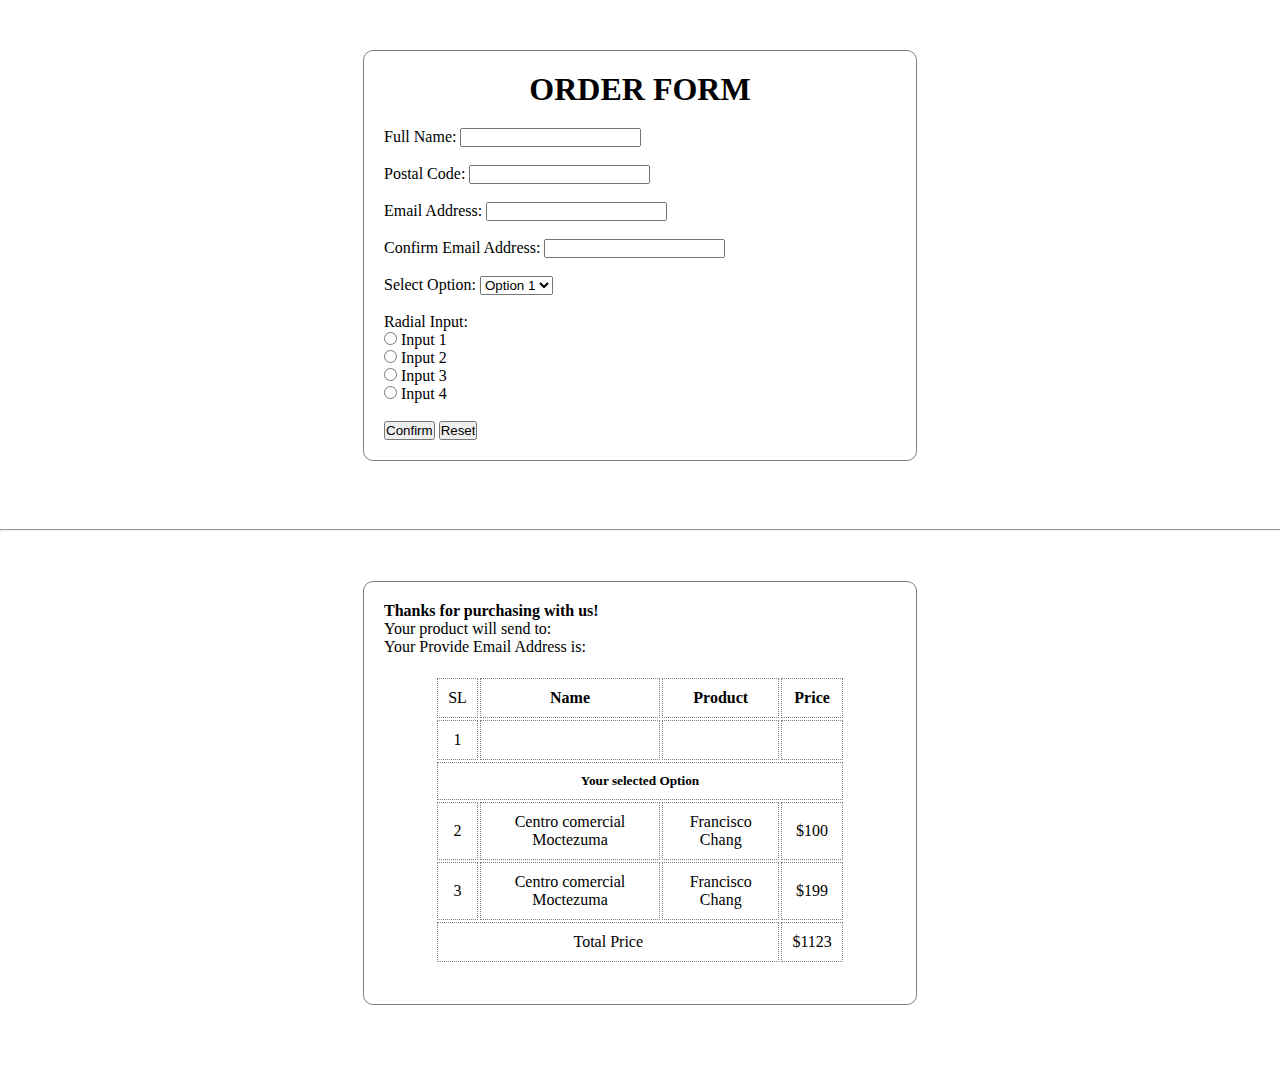
<file: index.html>
<!DOCTYPE html>
<html lang="en">

<head>
    <meta charset="UTF-8">
    <meta http-equiv="X-UA-Compatible" content="IE=edge">
    <meta name="viewport" content="width=device-width, initial-scale=1.0">
    <title>Test Page</title>
    <link rel="stylesheet" href="style.css">

</head>

<body>
    <div class="input__section">
        <div class="input__form">
            <h1>Order Form</h1>
            <form name="myForm" onsubmit="return validateForm()">
                <label>Full Name:</label>
                <input type="text" name="fullName" required><br><br>
                <label>Postal Code:</label>
                <input type="text" name="postalCode" required><br><br>
                <label>Email Address:</label>
                <input type="email" name="email" required><br><br>
                <label>Confirm Email Address:</label>
                <input type="email" name="confirmEmail" required><br><br>
                <label>Select Option:</label>
                <select name="options" required>
                    <option value="option1">Option 1</option>
                    <option value="option2">Option 2</option>
                    <option value="option3">Option 3</option>
                    <option value="option4">Option 4</option>
                </select><br><br>
                <label>Radial Input:</label><br>
                <input type="radio" name="radialInput" value="input1"> Input 1<br>
                <input type="radio" name="radialInput" value="input2"> Input 2<br>
                <input type="radio" name="radialInput" value="input3"> Input 3<br>
                <input type="radio" name="radialInput" value="input4"> Input 4<br><br>
                <input type="submit" value="Confirm">
                <input type="reset" value="Reset">
            </form>
        </div>
    </div>

    <br>
    <hr>


    <div class="inner__from">
        <!-- <div class="preview__inner__from">
            <h4>Thanks for purchasing with us!</h4>
            <p>Your product will send to: <span id="zipcode">Zo3xDO</span></p>
            <p>Your Provide Email Address is: <span id="inputEmail">example@gmail.com</span></p>

        </div>
        <table>
            <tr>
                <td>SL</td>
                <th>Name</th>
                <th>Product</th>
                <th>Price</th>
            </tr>
            <tr>
                <td>1</td>
                <td>Alfreds Futterkiste</td>
                <td>Maria Anders</td>
                <td>$744.99</td>
            </tr>
            <tr>
                <td colspan="4">
                    <h5>Your selected Option</h5>
                </td>
            </tr>


            <tr>
                <td>2</td>
                <td>Centro comercial Moctezuma</td>
                <td>Francisco Chang</td>
                <td>$100</td>
            </tr>
            <tr>
                <td>3</td>
                <td>Centro comercial Moctezuma</td>
                <td>Francisco Chang</td>
                <td>$199</td>
            </tr>
            <tr>
                <td colspan="3">Total Price</td>
                <td>$1123</td>
            </tr>
        </table> -->

        <div id="previewDiv">
            <h4>Thanks for purchasing with us!</h4>
            <p>Your product will send to: <span id="zipcode"></span></p>
            <p>Your Provide Email Address is: <span id="inputEmail"></span></p>
            <table>
                <tr>
                    <td>SL</td>
                    <th>Name</th>
                    <th>Product</th>
                    <th>Price</th>
                </tr>
                <tr>
                    <td>1</td>
                    <td><span id="selectedOption"></span></td>
                    <td><span id="selectedOption"></span></td>
                    <td><span id="selectedOption"></span></td>
                </tr>
                <tr>
                    <td colspan="4">
                        <h5>Your selected Option</h5>
                    </td>
                </tr>


                <tr>
                    <td>2</td>
                    <td>Centro comercial Moctezuma</td>
                    <td>Francisco Chang</td>
                    <td>$100</td>
                </tr>
                <tr>
                    <td>3</td>
                    <td>Centro comercial Moctezuma</td>
                    <td>Francisco Chang</td>
                    <td>$199</td>
                </tr>
                <tr>
                    <td colspan="3">Total Price</td>
                    <td>$1123</td>
                </tr>
            </table>


        </div>


    </div>


    <script>
        function validateForm() {
            var x = document.forms["myForm"]["email"].value;
            var y = document.forms["myForm"]["confirmEmail"].value;
            if (x != y) {
                alert("Email addresses do not match");
                return false;
            }
            document.getElementById('zipcode').innerHTML = document.forms["myForm"]["postalCode"].value;
            document.getElementById('inputEmail').innerHTML = document.forms["myForm"]["email"].value;
            document.getElementById('selectedOption').innerHTML = document.forms["myForm"]["options"];


            // document.getElementById('fullName').innerHTML = "Full Name: " + document.forms["myForm"]["fullName"].value;

            // getElementById("fullName").innerHTML.p = "Full Name: " + document.forms["myForm"]["fullName"].value;

            // document.getElementById("previewDiv").innerHTML = "Full Name: " + document.forms["myForm"]["fullName"].value + "<br>" +
            //     "Postal Code: " + document.forms["myForm"]["postalCode"].value + "<br>" +
            //     "Email Address: " + document.forms["myForm"]["email"].value + "<br>" +
            //     "Selected Option: " + document.forms["myForm"]["options"].value + "<br>" +
            //     "Selected Radial Input: " + document.querySelector('input[name="radialInput"]:checked').value;
            return false;
        }
    </script>
</body>

</html>
</file>
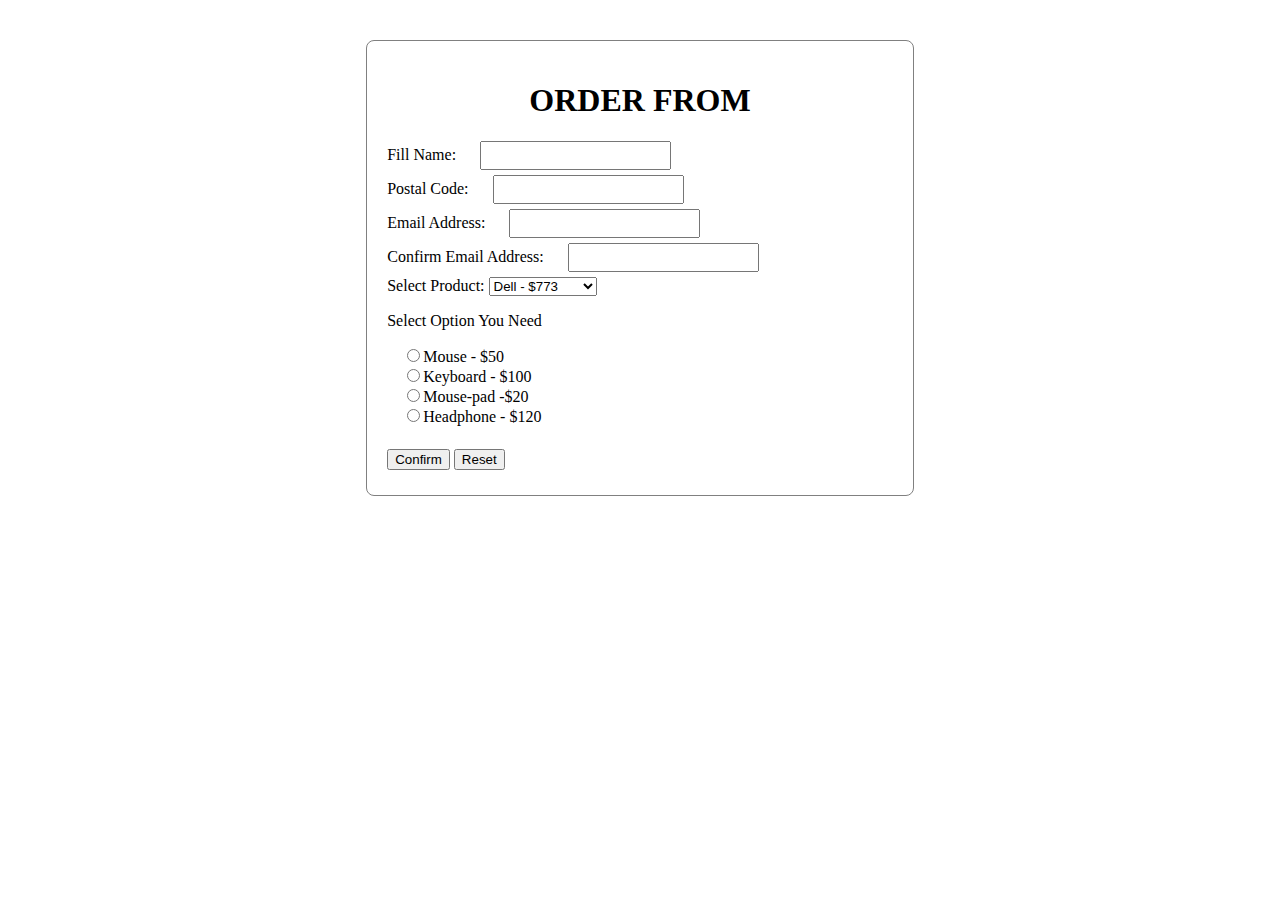
<file: final.html>
<!DOCTYPE html>
<html lang="en">

<head>
  <meta charset="UTF-8">
  <meta http-equiv="X-UA-Compatible" content="IE=edge">
  <meta name="viewport" content="width=device-width, initial-scale=1.0">
  <title>Document</title>
  <style>
    h1 {
      text-align: center;
      text-transform: uppercase;
    }

    .input__from,
    #show__input {
      width: 40%;
      margin: 40px auto;
      border: 1px solid gray;
      padding: 20px;
      border-radius: 8px;
    }

    input {
      padding: 5px;
      margin-left: 20px;
    }

    form>div {
      margin-bottom: 5px;
    }

    table {
      width: 80%;
      margin: 20px auto;

    }

    tr,
    th,
    td {
      border: 1px dotted gray;
      padding: 10px;
      text-align: center;
    }

    .input__data {
      text-align: center;
    }
  </style>
</head>


<body>
  <div class="input__from">
    <form>
      <h1>Order From</h1>
      <div>
        <label for="name">Fill Name:</label>
        <input type="text" id="name" name="name">
      </div>
      <div>
        <label for="postalCode">Postal Code:</label>
        <input type="text" id="postalCode" name="postalCode">
      </div>
      <div>
        <label for="email">Email Address:</label>
        <input type="email" id="email" name="email">
      </div>
      <div>
        <label for="confirmEmail">Confirm Email Address:</label>
        <input type="email" id="confirmEmail" name="confirmEmail">
      </div>
      <div>
        <label for="product">Select Product:</label>
        <select id="product" name="product">
          <option value="773">Dell - $773</option>
          <option value="455">HP - $455</option>
          <option value="755">Lenovo - $755</option>
          <option value="1755">Mac - $1755</option>
        </select>
      </div>
      <div>
        <p>Select Option You Need</p>
        <label><input type="radio" name="accessory" value="50">Mouse - $50</label> <br>
        <label><input type="radio" name="accessory" value="100">Keyboard - $100</label> <br>
        <label><input type="radio" name="accessory" value="20">Mouse-pad -$20</label> <br>
        <label><input type="radio" name="accessory" value="120">Headphone - $120</label>
      </div>
      <br>
      <div>
        <button type="button" onclick="showData()">Confirm</button>
        <button type="reset">Reset</button>
      </div>
    </form>

  </div>

  <div id="show__input" style="display: none;">
    <div class="input__data">
      <h4>Thanks for purchasing with us!</h4>
      <p>Your product will send to: <span id="showPostalCode"></span></p>
      <p>Email Address: <span id="showEmail"></span></p>

    </div>

    <table>
      <thead>
        <tr>
          <th>SL</th>
          <th>Name</th>
          <th>Product</th>
          <th>Price</th>
        </tr>
      </thead>
      <tbody>
        <tr>
          <td>1</td>
          <td><span id="showName"></span></td>
          <td><span id="showProduct"></span></td>
          <td><span id="showProductPrice"></span></td>
        </tr>
        <tr>
          <td colspan="4">
            <h5>Your selected option</h5>
          </td>
        </tr>
        <tr>
          <td>2</td>
          <td colspan="3"><span id="showAccessory"></span></td>
        </tr>
        <tr>
          <td colspan="3">Total Price</td>
          <td><span id="showTotalPrice"></span></td>
        </tr>
      </tbody>
    </table>
  </div>

  <script>
    function showData() {
      // Get the values from the form inputs
      let name = document.querySelector("#name").value;
      let postalCode = document.querySelector("#postalCode").value;
      let email = document.querySelector("#email").value;
      let product = document.querySelector("#product").value;
      let productPrice = document.querySelector("#product option:checked").text;
      let accessory = document.querySelector("input[name=accessory]:checked").value;
      let accessoryPrice = document.querySelector("input[name=accessory]:checked").nextSibling.textContent;

      // Show the data in the table
      document.querySelector("#show__input").style.display = "block";
      document.querySelector("#showPostalCode").innerHTML = postalCode;
      document.querySelector("#showEmail").innerHTML = email;
      document.querySelector("#showName").innerHTML = name;
      document.querySelector("#showProduct").innerHTML = productPrice;
      document.querySelector("#showProductPrice").innerHTML = "$" + product;
      document.querySelector("#showAccessory").innerHTML = accessoryPrice;
      document.querySelector("#showTotalPrice").innerHTML = "$" + (parseInt(product) + parseInt(accessory));
    }
  </script>
</body>

</html>
</file>
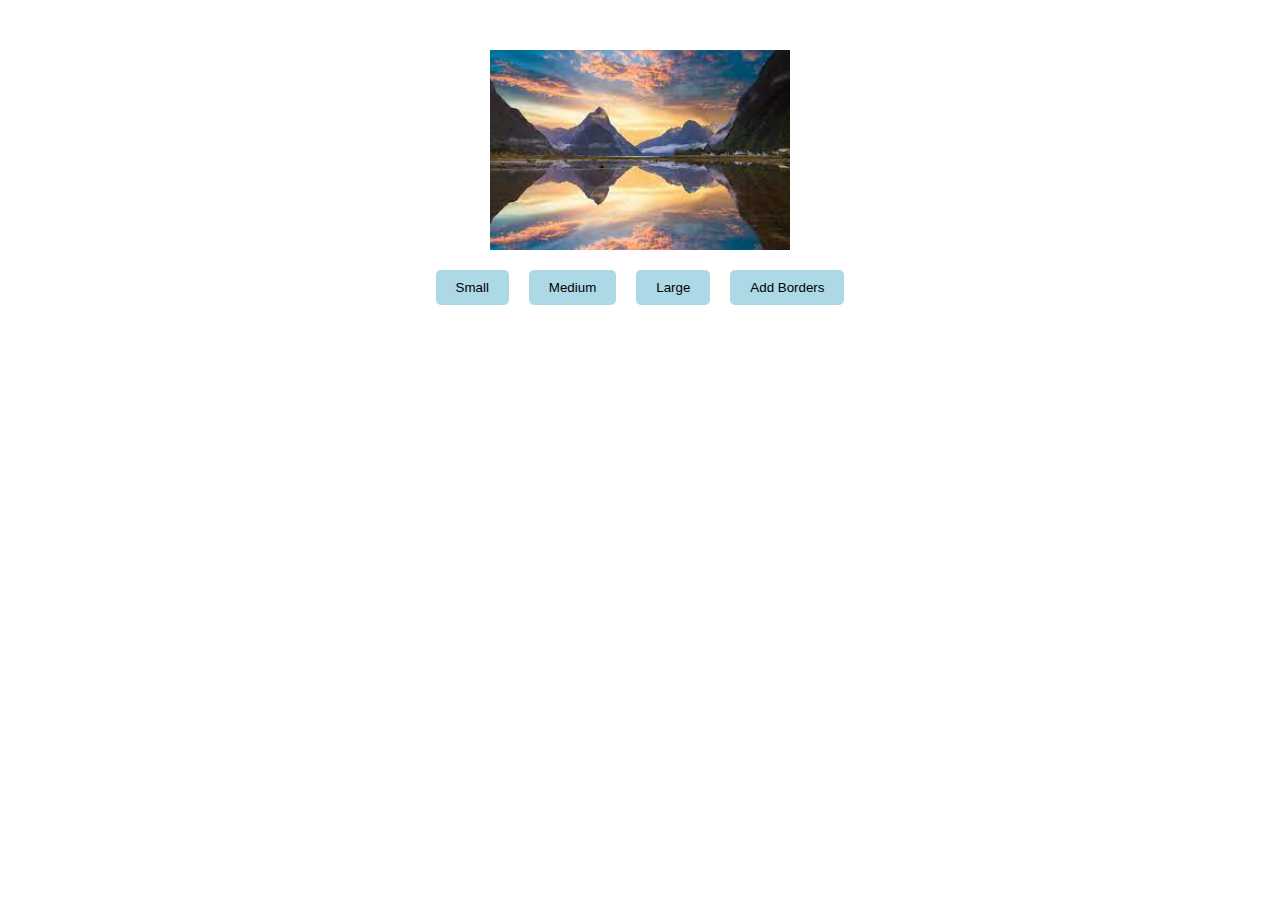
<file: manipulationImages-1.html>
<!DOCTYPE html>
<html lang="en">

<head>
  <meta charset="UTF-8">
  <meta http-equiv="X-UA-Compatible" content="IE=edge">
  <meta name="viewport" content="width=device-width, initial-scale=1.0">
  <title>Image Resizer and Border Toggler</title>
  <style>
    .image-container {
      display: flex;
      flex-direction: column;
      align-items: center;
      margin-top: 50px;
    }

    img {
      width: 300px;
      height: 200px;
      border: none;
      margin-bottom: 20px;
    }

    .size-buttons {
      display: flex;
      justify-content: center;
    }

    button {
      margin: 0 10px;
      padding: 10px 20px;
      background-color: lightblue;
      border: none;
      border-radius: 5px;
      cursor: pointer;
    }

    button:hover {
      background-color: blue;
      color: white;
    }
  </style>
</head>

<body>
  <div class="image-container">
    <img id="image" src="img/image1.jpg" alt="Sample Image">
    <div class="size-buttons">
      <button id="small-button">Small</button>
      <button id="medium-button">Medium</button>
      <button id="large-button">Large</button>
      <button id="border-button">Add Borders</button>
    </div>

  </div>

  <script>
    const image = document.getElementById("image");
    const smallButton = document.getElementById("small-button");
    const mediumButton = document.getElementById("medium-button");
    const largeButton = document.getElementById("large-button");
    const borderButton = document.getElementById("border-button");

    smallButton.addEventListener("click", function () {
      image.style.width = "150px";
      image.style.height = "100px";
    });

    mediumButton.addEventListener("click", function () {
      image.style.width = "300px";
      image.style.height = "200px";
    });

    largeButton.addEventListener("click", function () {
      image.style.width = "450px";
      image.style.height = "300px";
    });

    borderButton.addEventListener("click", function () {
      if (image.style.border === "") {
        image.style.border = "10px solid black";
        borderButton.innerHTML = "Remove Borders";
      } else {
        image.style.border = "";
        borderButton.innerHTML = "Add Borders";
      }
    });
  </script>

</body>

</html>
</file>
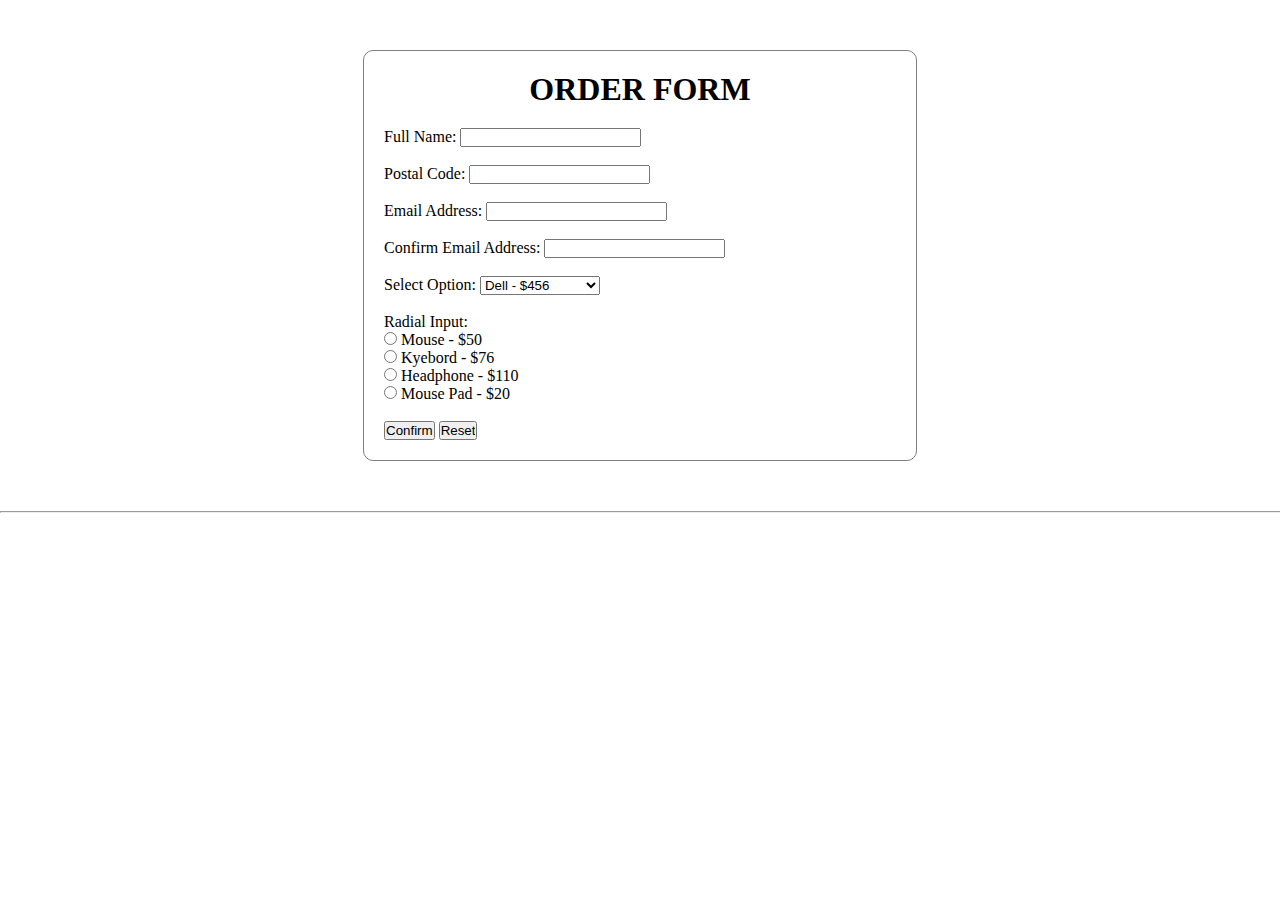
<file: myself.html>
<!DOCTYPE html>
<html lang="en">

<head>
    <meta charset="UTF-8">
    <meta http-equiv="X-UA-Compatible" content="IE=edge">
    <meta name="viewport" content="width=device-width, initial-scale=1.0">
    <title>Document</title>
    <style>
        * {
            margin: 0;
            padding: 0;
        }


        h1 {
            text-align: center;
            text-transform: uppercase;
            margin-bottom: 20px;
        }


        .input__section {
            margin-top: 50px;
        }

        .input__form {
            border: 1px solid gray;
            width: 40%;
            margin: 0 auto;
            padding: 20px;
            border-radius: 10px;
        }

        hr {
            width: 100%;
            margin: 50px auto;
            background-color: #fff;

        }

        #myDiv {
            display: none;
        }

        .inner__from {
            border: 1px solid gray;
            width: 40%;
            margin: 20px auto 81px auto;
            padding: 20px;
            border-radius: 10px;
        }

        .preview__inner__from h3 {
            text-align: center;
            line-height: 50px;

        }

        .preview__inner__from p {
            text-align: center;
            line-height: 22px;
        }

        table {
            width: 80%;
            margin: 20px auto;

        }

        tr,
        th,
        td {
            border: 1px dotted gray;
            padding: 10px;
            text-align: center;
        }
    </style>

</head>

<body>
    <div class="input__section">
        <div class="input__form">
            <h1>Order Form</h1>
            <form name="myForm" onsubmit="return validateForm()">
                <label>Full Name:</label>
                <input type="text" name="fullName" id="fullName" required><br><br>
                <label>Postal Code:</label>
                <input type="text" name="postalCode" id="postalcode" required><br><br>
                <label>Email Address:</label>
                <input type="email" name="email" id="email" required><br><br>
                <label>Confirm Email Address:</label>
                <input type="email" name="confirmEmail" required><br><br>
                <label>Select Option:</label>
                <select name="options" required>
                    <option value="456" name="Dell Laptop" id="dell">Dell - $456</option>
                    <option value="654" name="HP Laptop">HP - $654</option>
                    <option value="345" name="Lenovo Laptop">Lenovo - $345</option>
                    <option value="1123" name="Mac Pro Laptop">Mac Pro - $1123</option>
                </select><br><br>
                <label>Radial Input:</label><br>
                <input type="radio" name="mouse" value="50"> Mouse - $50<br>
                <input type="radio" name="kyebord" value="76"> Kyebord - $76<br>
                <input type="radio" name="headphone" value="110"> Headphone - $110<br>
                <input type="radio" name="mousePad" value="20"> Mouse Pad - $20<br><br>
                <input type="submit" value="Confirm">
                <input type="reset" value="Reset">
            </form>
        </div>
    </div>

    <hr>

    <div class="inner__from" id="myDiv">
        <div class="preview__inner__from">
            <h3>Thanks for purchasing with us!</h3>
            <p>Your product will send to: <span id="zipcode"></span></p>
            <p>Your Provided Email Address: <span id="userEmail"></span></p>

        </div>
        <table id="orderTable">
            <tr>
                <td>SL</td>
                <th>Name</th>
                <th>Product</th>
                <th>Price</th>
            </tr>
            <tr>
                <td>1</td>
                <td><span id="userName"></span></td>
                <td><span id="productName"></span></td>
                <td>$<span id="price"></span></td>
            </tr>
        </table>

    </div>

    <script>
        function validateForm() {

            document.getElementById("myDiv").style.display = "block";


            var x = document.forms["myForm"]["email"].value;
            var y = document.forms["myForm"]["confirmEmail"].value;
            if (x != y) {
                alert("Email addresses do not match");
                return false;
            }


            document.getElementById('zipcode').innerHTML = document.forms["myForm"]["postalCode"].value;
            document.getElementById('userEmail').innerHTML = document.forms["myForm"]["email"].value;
            document.getElementById('userName').innerHTML = document.forms["myForm"]["fullName"].value;

            const select = document.querySelector("select[name='options']");
            const selectedOption = select.options[select.selectedIndex];
            const product = selectedOption.getAttribute("name");


            document.getElementById('productName').innerHTML = product;
            document.getElementById('price').innerHTML = document.forms["myForm"]["options"].value;


            return false;


        }



    </script>




</body>

</html>
</file>
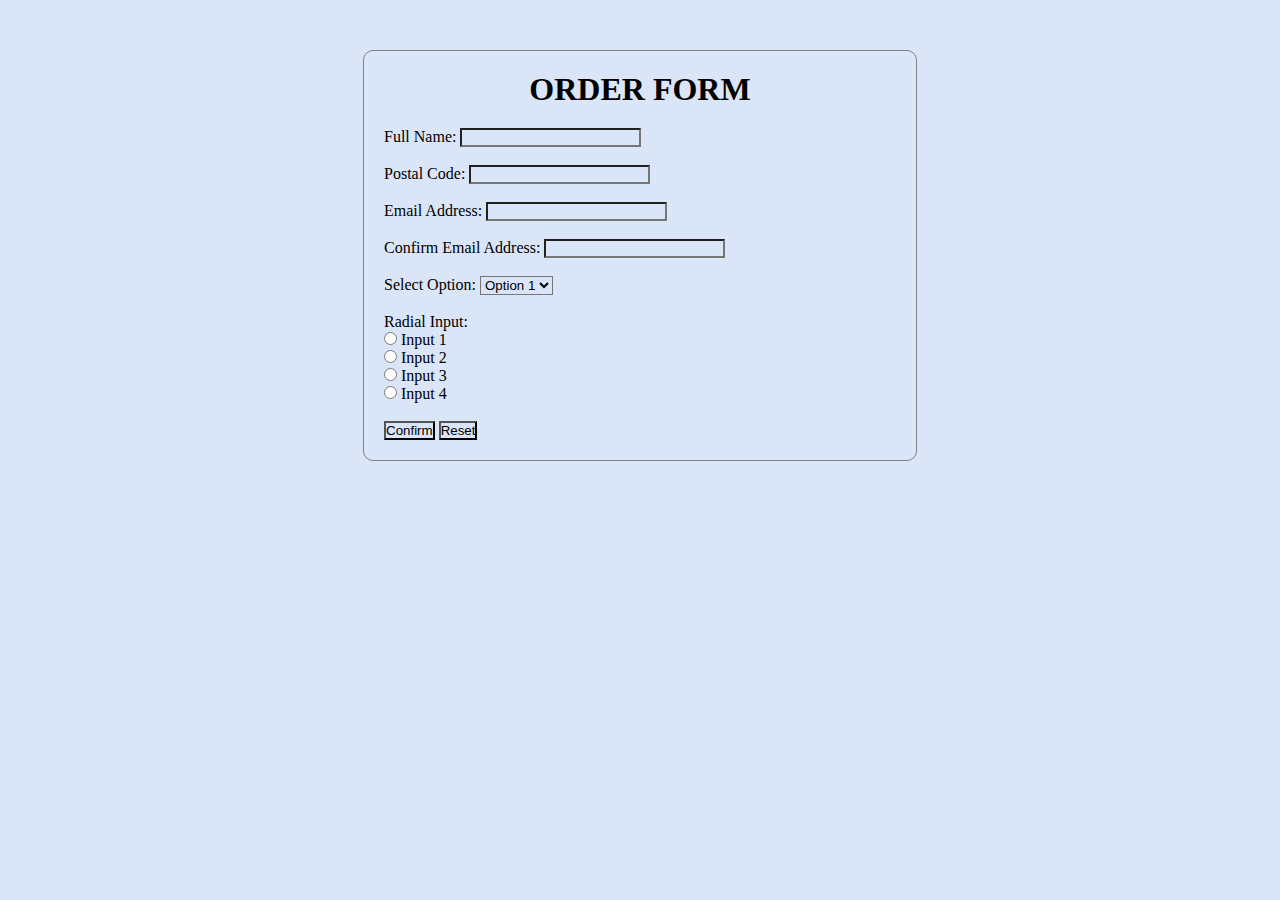
<file: order-from.html>
<!DOCTYPE html>
<html lang="en">

<head>
    <meta charset="UTF-8">
    <meta http-equiv="X-UA-Compatible" content="IE=edge">
    <meta name="viewport" content="width=device-width, initial-scale=1.0">
    <title>Document</title>
    <style>
        * {
            margin: 0;
            padding: 0;
            background-color: rgb(218, 229, 248);
        }


        h1 {
            text-align: center;
            text-transform: uppercase;
            margin-bottom: 20px;
        }


        .input__section {
            margin-top: 50px;
        }



        .input__form {
            border: 1px solid gray;
            width: 40%;
            margin: 0 auto;
            padding: 20px;
            border-radius: 10px;
        }
    </style>
</head>

<body>
    <div class="input__section">
        <div class="input__form">
            <h1>Order Form</h1>
            <form name="myForm" onsubmit="return validateForm()">
                <label>Full Name:</label>
                <input type="text" name="fullName" required><br><br>
                <label>Postal Code:</label>
                <input type="text" name="postalCode" required><br><br>
                <label>Email Address:</label>
                <input type="email" name="email" required><br><br>
                <label>Confirm Email Address:</label>
                <input type="email" name="confirmEmail" required><br><br>
                <label>Select Option:</label>
                <select name="options" required>
                    <option value="option1">Option 1</option>
                    <option value="option2">Option 2</option>
                    <option value="option3">Option 3</option>
                    <option value="option4">Option 4</option>
                </select><br><br>
                <label>Radial Input:</label><br>
                <input type="radio" name="radialInput" value="input1"> Input 1<br>
                <input type="radio" name="radialInput" value="input2"> Input 2<br>
                <input type="radio" name="radialInput" value="input3"> Input 3<br>
                <input type="radio" name="radialInput" value="input4"> Input 4<br><br>
                <input type="submit" value="Confirm">
                <input type="reset" value="Reset">
            </form>

        </div>


    </div>

    <div id="previewDiv"></div>


    <script>
        function validateForm() {
            var x = document.forms["myForm"]["email"].value;
            var y = document.forms["myForm"]["confirmEmail"].value;
            if (x != y) {
                alert("Email addresses do not match");
                return false;
            }

            document.getElementById("previewDiv").innerHTML = "Full Name: " + document.forms["myForm"]["fullName"].value + "<br>" +
                "Postal Code: " + document.forms["myForm"]["postalCode"].value + "<br>" +
                "Email Address: " + document.forms["myForm"]["email"].value + "<br>" +
                "Selected Option: " + document.forms["myForm"]["options"].value + "<br>" +
                "Selected Radial Input: " + document.querySelector('input[name="radialInput"]:checked').value;
            return false;
        }
    </script>
</body>

</html>
</file>
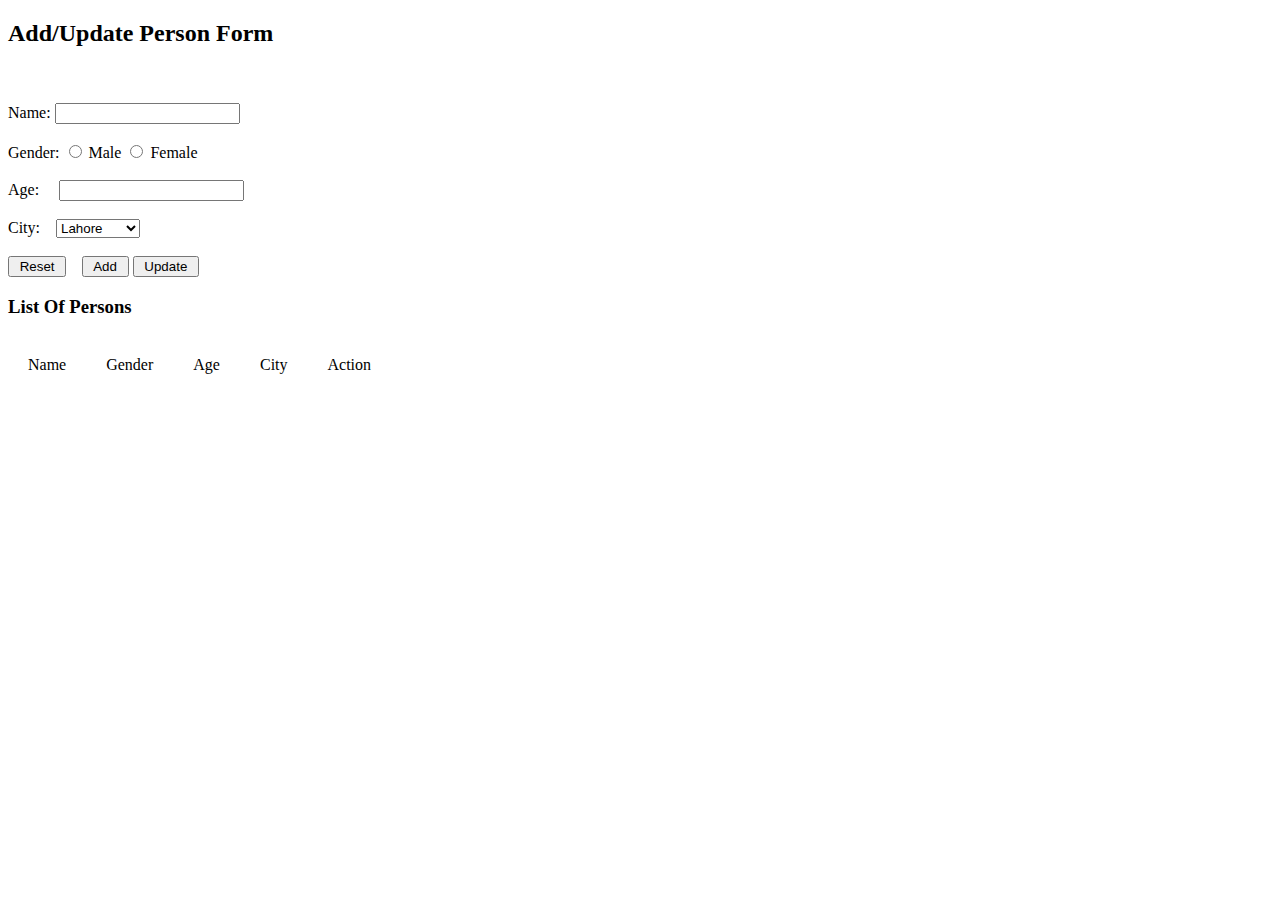
<file: testing.html>
<!DOCTYPE html>
<html lang="en">

<head>
    <meta charset="UTF-8">
    <meta http-equiv="X-UA-Compatible" content="IE=edge">
    <meta name="viewport" content="width=device-width, initial-scale=1.0">
    <title>Document</title>
</head>

<body>
    <h2>Add/Update Person Form</h2>
    <div id="data">
        <form id="person">
            <br><br>
            Name: <input id="name" name="name" type="text">
            <br><br>
            Gender: <input class="gender" name="gender" type="radio" value="Male"> Male
            <input class="gender" name="gender" type="radio" value="Female"> Female
            <br><br>
            Age: &nbsp&nbsp&nbsp <input id="age" name="age" type="text">
            <br><br>
            City: &nbsp&nbsp&nbsp<select id="city" name="city">
                <option>Lahore</option>
                <option>Islamabad</option>
                <option>Karachi</option>
            </select>
            <br><br>
            <input id="button" type="button" value=" Reset " onclick="ResetForm()">&nbsp&nbsp&nbsp
            <input id="button" type="button" value=" Add " onclick="AddData()">
            <input id="button" type="button" value=" Update ">
        </form>
    </div>

    <h3>List Of Persons</h3>
    <div id="tab">
        <table id="list" cellspacing="0px" cellpadding="20px" text-align="center">
            <thead>
                <tr>
                    <td>Name</td>
                    <td>Gender</td>
                    <td>Age</td>
                    <td>City</td>
                    <td>Action</td>
                </tr>
            </thead>

            <tbody>

            </tbody>
        </table>
    </div>


    <script>
        function AddData() {
            var x = document.getElementById("age").value;
            var y = document.getElementById("name").value;
            var letters = '/^[a-zA-Z]+$/';
            if ((parseInt(x) != (x)) && (y == parseInt(y))) {
                alert("Wrong Value Entered");
            }
            else {
                var rows = "";
                var name = document.getElementById("name").value;
                var gender = document.querySelector('.gender:checked').value;
                var age = document.getElementById("age").value;
                var city = document.getElementById("city").value;

                rows += "<tr><td>" + name + "</td><td>" + gender + "</td><td>" + age + "</td><td>" + city + "</td></tr>";
                $(rows).appendTo("#list tbody");
            }
        }

        function ResetForm() {
            document.getElementById("person").reset();
        }
    </script>
</body>

</html>
</file>
<file: style.css>
* {
    margin: 0;
    padding: 0;
}


h1 {
    text-align: center;
    text-transform: uppercase;
    margin-bottom: 20px;
}


.input__section {
    margin-top: 50px;
}

.input__form {
    border: 1px solid gray;
    width: 40%;
    margin: 0 auto;
    padding: 20px;
    border-radius: 10px;
}

hr {
    width: 100%;
    margin: 50px auto;
    background-color: #fff;

}

#myDiv {
    display: none;
}

.inner__from {
    border: 1px solid gray;
    width: 40%;
    margin: 20px auto 81px auto;
    padding: 20px;
    border-radius: 10px;
}

.preview__inner__from h3 {
    text-align: center;
    line-height: 50px;

}

.preview__inner__from p {
    text-align: center;
    line-height: 22px;
}

table {
    width: 80%;
    margin: 20px auto;

}

tr,
th,
td {
    border: 1px dotted gray;
    padding: 10px;
    text-align: center;
}
</file>
